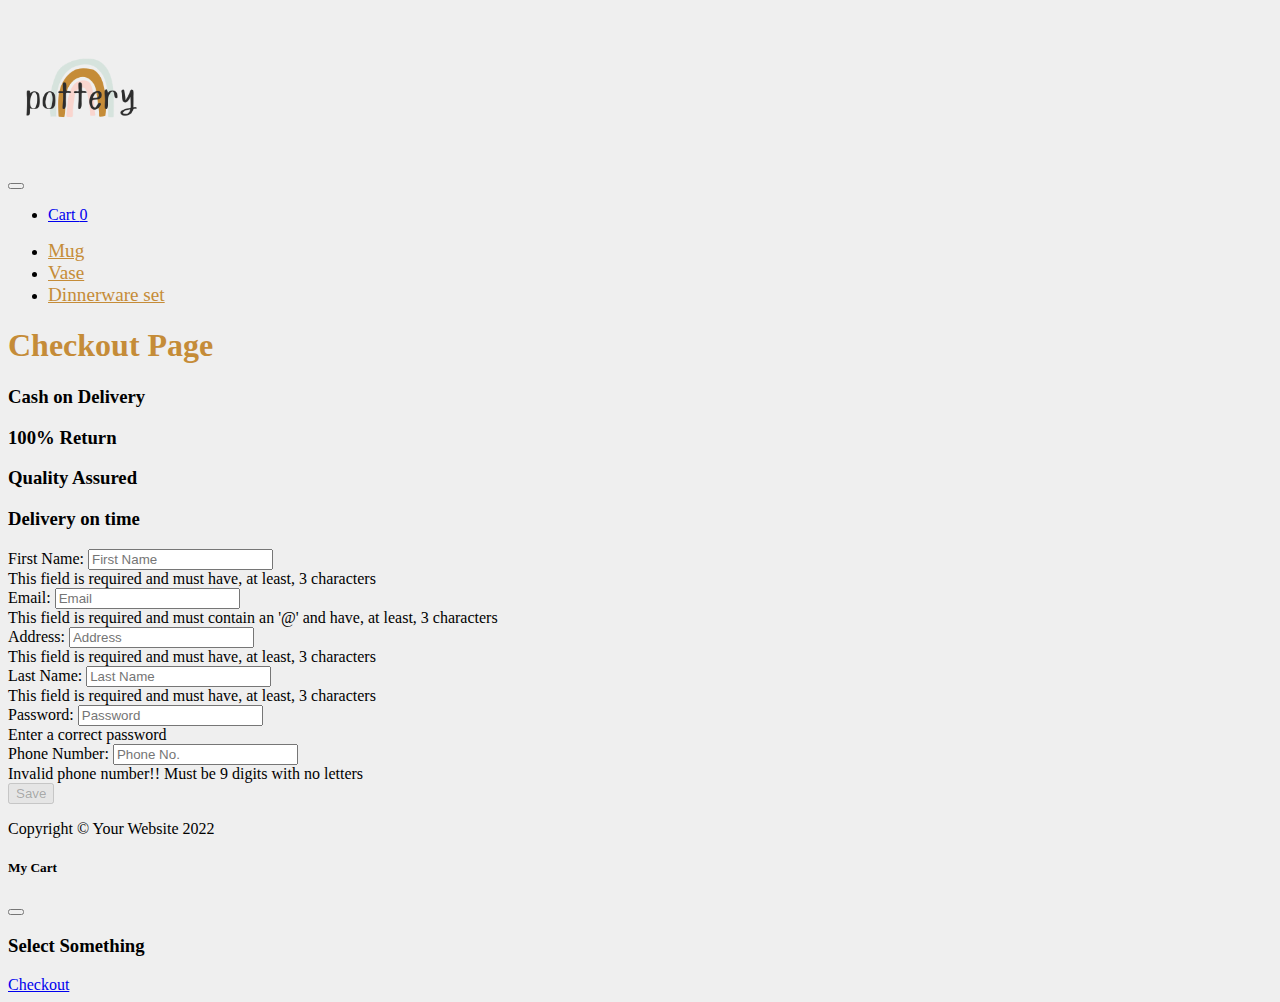
<file: checkout.html>
<!DOCTYPE html>
<html lang="en">
  <head>
    <meta charset="utf-8" />
    <meta
      name="viewport"
      content="width=device-width, initial-scale=1, shrink-to-fit=no"
    />
    <meta name="description" content="" />
    <meta name="author" content="" />
    <title>Checkout</title>
    <!-- Favicon-->
    <link rel="icon" type="image/x-icon" href="images/favicon.ico" />
    <link
      href="https://cdn.jsdelivr.net/npm/bootstrap@5.0.2/dist/css/bootstrap.min.css"
      rel="stylesheet"
      integrity="sha384-EVSTQN3/azprG1Anm3QDgpJLIm9Nao0Yz1ztcQTwFspd3yD65VohhpuuCOmLASjC"
      crossorigin="anonymous"
    />

    <!-- Bootstrap icons-->
    <link
      rel="stylesheet"
      href="https://use.fontawesome.com/releases/v5.8.1/css/all.css"
      integrity="sha384-50oBUHEmvpQ+1lW4y57PTFmhCaXp0ML5d60M1M7uH2+nqUivzIebhndOJK28anvf"
      crossorigin="anonymous"
    />
    <!-- Core theme CSS (includes Bootstrap)-->
  </head>

  <body style="background-color: #efefef">
    <!-- Navigation-->
    <nav
      class="navbar py-3 py-lg-0 navbar-light bg-light navbar-expand-lg"
      id="navbar-example2"
    >
      <div class="container d-flex">
        <a class="navbar-brand" href="index.html">
          <img
            class="navbar-brand"
            src="./images/logo.png"
            style="max-width: 10rem"
          />
        </a>
        <div class="d-flex flex-row order-lg-last align-items-center">
          <button
            type="button"
            class="navbar-toggler order-last collapsed"
            data-bs-toggle="collapse"
            data-bs-target="#navbar"
            aria-expanded="false"
            aria-controls="navbar"
          >
            <span class="navbar-toggler-icon"></span>
          </button>
          <ul
            class="navbar-nav me-3 me-lg-0 d-flex flex-row align-items-center"
          >
            <li class="dropdown search-dropdown nav-item py-lg-3">
              <a
                href="javascript:void(0)"
                class="btn btn-outline-dark flex-center"
                type="button"
                data-bs-toggle="modal"
                data-bs-target="#cartModal"
                onclick="open_modal()"
                data-bs-auto-close="outside"
              >
                <i class="fas fa-shopping-cart me-1"></i> Cart
                <span
                  class="badge bg-dark text-white ms-1 rounded-pill"
                  id="count_product"
                  >0</span
                >
              </a>
            </li>
          </ul>
        </div>

        <div id="navbar" class="navbar-collapse collapse">
          <ul class="navbar-nav me-auto mb-4 mb-lg-0 ms-lg-5">
            <li class="nav-item">
              <a
                class="nav-link"
                style="color: #c58c38; font-size: 1.2rem"
                href="#MUG"
              >
                Mug</a
              >
            </li>
            <li class="nav-item">
              <a
                class="nav-link"
                style="color: #c58c38; font-size: 1.2rem"
                href="#VASE"
              >
                Vase</a
              >
            </li>
            <li class="nav-item">
              <a
                class="nav-link"
                style="color: #c58c38; font-size: 1.2rem"
                href="#DINNERWARE"
                >Dinnerware set</a
              >
            </li>
          </ul>
        </div>
      </div>
    </nav>
    <div class="container">
      <h1 class="text-center head m-4" style="color: #c58c38">Checkout Page</h1>

      <div class="row mr-0">
        <div class="col-sm-6">
          <h3 class="my-3 text-center">
            <i class="fas fa-dollar-sign p-2"></i>Cash on Delivery
          </h3>
        </div>
        <div class="col-sm-6">
          <h3 class="my-3 text-center">
            <i class="fas fa-arrows-alt-h p-2"></i>100% Return
          </h3>
        </div>
      </div>

      <div class="row mr-0">
        <div class="col-sm-6">
          <h3 class="my-3 text-center">
            <i class="far fa-thumbs-up p-2"></i>Quality Assured
          </h3>
        </div>
        <div class="col-sm-6">
          <h3 class="my-3 text-center">
            <i class="fas fa-stopwatch p-2"></i>Delivery on time
          </h3>
        </div>
      </div>
      <form class="for m" id="form">
        <div class="row bord p-5 shadow m-5">
          <div class="col-sm-6">
            <div class="mt-3">
              <label for="fName" class="form-label">First Name:</label>
              <input
                id="fName"
                class="form-control ml-3"
                type="text"
                placeholder="First Name"
              />
              <div id="errorName" class="invalid-feedback">
                This field is required and must have, at least, 3 characters
              </div>
            </div>
            <div class="mt-3">
              <label for="fEmail" class="form-label">Email:</label>
              <input
                id="fEmail"
                class="form-control ml-3"
                type="email"
                placeholder="Email"
                minlength="3"
              />
              <div id="errorEmail" class="invalid-feedback">
                This field is required and must contain an '@' and have, at
                least, 3 characters
              </div>
            </div>
            <div class="mt-3">
              <label for="fAddress" class="form-label">Address:</label>
              <input
                id="fAddress"
                class="form-control"
                type="text"
                placeholder="Address"
                minlength="3"
              />
              <div id="errorAddress" class="invalid-feedback">
                This field is required and must have, at least, 3 characters
              </div>
            </div>
          </div>
          <div class="col-sm-6">
            <div class="mt-3">
              <label for="fLastN" class="form-label">Last Name:</label>
              <input
                id="fLastN"
                class="form-control"
                type="text"
                placeholder="Last Name"
                minlength="3"
              />
              <div id="errorLastN" class="invalid-feedback">
                This field is required and must have, at least, 3 characters
              </div>
            </div>
            <div class="mt-3">
              <label for="fPassword" class="form-label">Password:</label>
              <input
                id="fPassword"
                class="form-control"
                title="(4-8 characters)"
                type="password"
                minlength="4"
                maxlength="8"
                placeholder="Password"
              />
              <div id="errorPassword" class="invalid-feedback">
                Enter a correct password
              </div>
            </div>
            <div class="mt-3">
              <label for="fPhone" class="form-label">Phone Number:</label>
              <input
                id="fPhone"
                class="form-control"
                type="number"
                placeholder="Phone No."
              />
              <div id="errorPhone" class="invalid-feedback">
                Invalid phone number!! Must be 9 digits with no letters
              </div>
            </div>
          </div>
          <div class="col-12 mt-4 final">
            <button
              type="submit"
              id="btn"
              class="p-2 px-4 btn btn-primary shadow-lg"
              disabled
            >
              <i class="fas fa-cart-arrow-down p-2"></i>Save
            </button>
          </div>
        </div>
      </form>
    </div>

    <!-- Footer-->
    <footer class="py-3 bg-dark">
      <div class="container">
        <p class="m-0 text-center text-white">
          Copyright &copy; Your Website 2022
        </p>
      </div>
    </footer>

    <div
      class="modal fade"
      id="cartModal"
      tabindex="-1"
      aria-labelledby="exampleModalLabel"
      aria-hidden="true"
    >
      <div class="modal-dialog">
        <div class="modal-content">
          <div class="modal-header">
            <h5 class="modal-title" id="exampleModalLabel">
              <i class="fas fa-cart-arrow-down"></i> My Cart
            </h5>
            <button
              type="button"
              class="btn-close"
              data-bs-dismiss="modal"
              aria-label="Close"
            ></button>
          </div>
          <div class="modal-body">
            <div>
              <ul class="list"></ul>
              <div>
                <h3 class="text-center bill px-5">Select Something</h3>
              </div>
              <div class="text-center">
                <a href="checkout.html" class="btn btn-primary m-3">Checkout</a>
              </div>
            </div>
          </div>
        </div>
      </div>
    </div>

    <!-- Bootstrap core JS-->
    <script
      src="https://cdn.jsdelivr.net/npm/bootstrap@5.0.2/dist/js/bootstrap.bundle.min.js"
      integrity="sha384-MrcW6ZMFYlzcLA8Nl+NtUVF0sA7MsXsP1UyJoMp4YLEuNSfAP+JcXn/tWtIaxVXM"
      crossorigin="anonymous"
    ></script>

    <!-- Core theme JS-->
    <script src="js/shop.js"></script>
    <script src="js/checkout.js"></script>
  </body>
</html>
</file>
